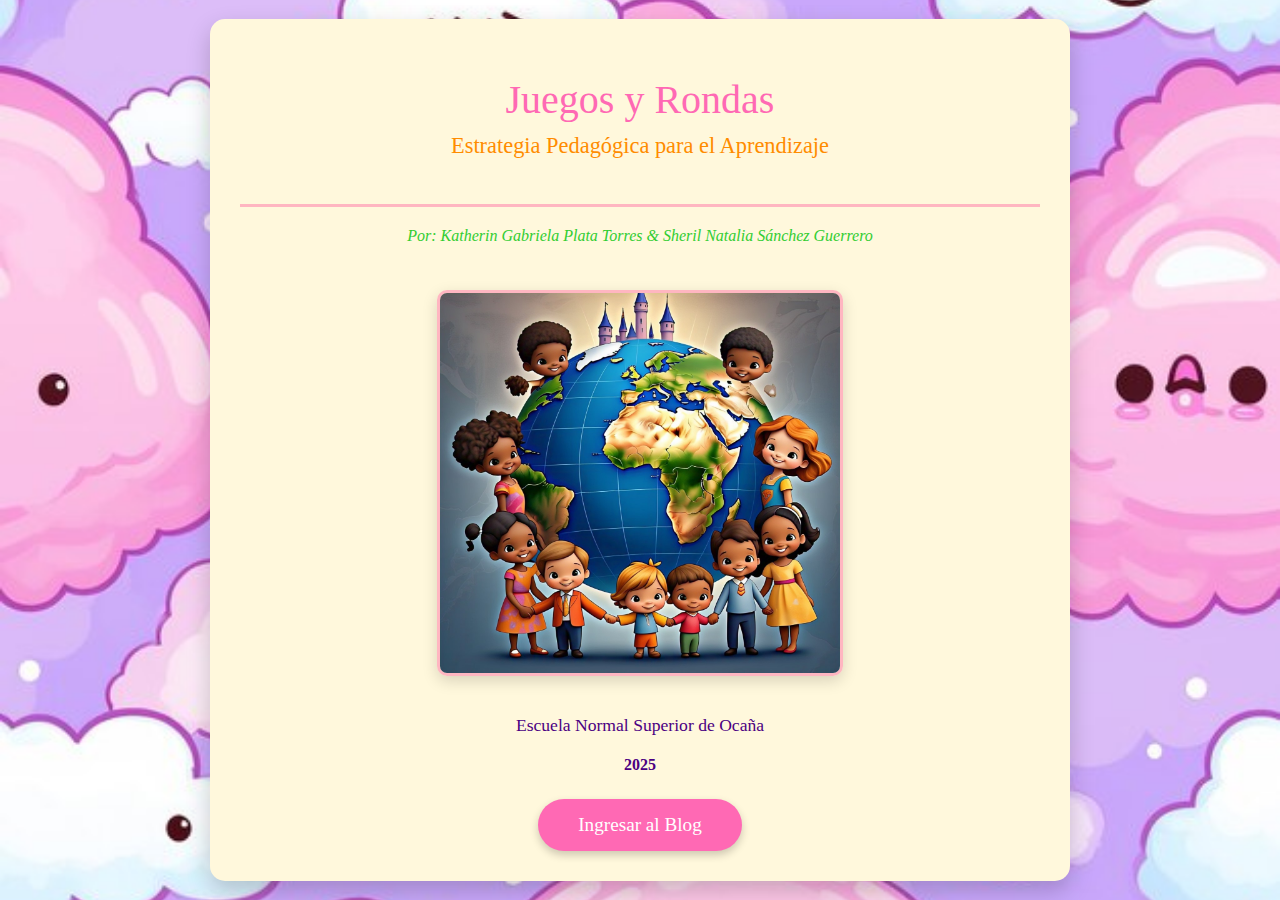
<file: index.html>
<!DOCTYPE html>
<html lang="es">
<head>
    <meta charset="UTF-8">
    <meta name="viewport" content="width=device-width, initial-scale=1.0">
    <title>Bienvenidos - Juegos y Rondas: Estrategia Pedagógica</title>
    <style>
        body {
            font-family: 'Liberation Serif', 'Linux Libertine', Georgia, Times, serif;
            background-color: #FFE4E1;
            background-image: url('imagenes/nubes-rosadas-nubes-sobre-fondo-morado_863013-26965.jpg');
            background-repeat: no-repeat;
            background-position: center center;
            background-size: cover;
            background-attachment: fixed;
            height: 100vh;
            margin: 0;
            padding: 0;
            display: flex;
            justify-content: center;
            align-items: center;
        }

        .portal-container {
            max-width: 800px;
            width: 90%;
            background-color: #FFF8DC;
            padding: 30px;
            box-shadow: 0 10px 25px rgba(0, 0, 0, 0.2);
            border-radius: 15px;
            text-align: center;
            animation: fadeIn 1.5s ease;
        }

        .header {
            border-bottom: 3px solid #FFB6C1;
            padding-bottom: 15px;
            margin-bottom: 20px;
        }

        h1 {
            font-family: 'Linux Libertine', Georgia, Times, serif;
            font-weight: normal;
            color: #FF69B4;
            font-size: 2.5em;
            margin-bottom: 10px;
        }

        .subtitle {
            font-size: 1.4em;
            color: #FF8C00;
            margin-bottom: 30px;
        }

        .authors {
            font-style: italic;
            color: #32CD32;
            margin-bottom: 25px;
        }

        .portal-image {
            width: 100%;
            max-width: 400px;
            height: auto;
            border-radius: 10px;
            border: 3px solid #FFB6C1;
            margin: 20px auto;
            box-shadow: 0 5px 15px rgba(0, 0, 0, 0.15);
            transition: transform 0.3s ease;
        }

        .portal-image:hover {
            transform: scale(1.03);
        }

        .enter-button {
            display: inline-block;
            background-color: #FF69B4;
            color: white;
            font-size: 1.2em;
            padding: 15px 40px;
            border-radius: 30px;
            border: none;
            margin-top: 25px;
            cursor: pointer;
            box-shadow: 0 4px 8px rgba(0, 0, 0, 0.2);
            transition: all 0.3s ease;
            text-decoration: none;
        }

        .enter-button:hover {
            background-color: #FF1493;
            transform: translateY(-3px);
            box-shadow: 0 6px 12px rgba(0, 0, 0, 0.3);
        }

        .date {
            margin-top: 20px;
            color: #4B0082;
            font-weight: bold;
        }

        .school-name {
            font-size: 1.1em;
            color: #4B0082;
            margin-top: 15px;
        }

        @keyframes fadeIn {
            0% { opacity: 0; transform: translateY(20px); }
            100% { opacity: 1; transform: translateY(0); }
        }

        /* Responsive adjustments */
        @media (max-width: 768px) {
            .portal-container {
                width: 85%;
                padding: 20px;
            }
            
            h1 {
                font-size: 2em;
            }
            
            .subtitle {
                font-size: 1.2em;
            }
        }

        @media (max-width: 480px) {
            .portal-container {
                width: 90%;
                padding: 15px;
            }
            
            h1 {
                font-size: 1.7em;
            }
            
            .subtitle {
                font-size: 1.1em;
            }
            
            .enter-button {
                padding: 12px 30px;
                font-size: 1.1em;
            }
        }
    </style>
</head>
<body>
    <div class="portal-container">
        <div class="header">
            <h1>Juegos y Rondas</h1>
            <div class="subtitle">Estrategia Pedagógica para el Aprendizaje</div>
        </div>
        
        <div class="authors">
            Por: Katherin Gabriela Plata Torres & Sheril Natalia Sánchez Guerrero
        </div>
        
        <img src="imagenes/logo nuevo.jpeg" alt="Normal Superior de Ocaña" class="portal-image">
        
        <div class="school-name">
            Escuela Normal Superior de Ocaña
        </div>
        
        <div class="date">
            2025
        </div>
        
        <a href="main.html" class="enter-button">
            Ingresar al Blog
        </a>
    </div>

    <script>
        // Redirección automática después de 10 segundos (opcional)
        // setTimeout(function() {
        //     window.location.href = "index.html";
        // }, 10000);
    </script>
</body>
</html>
</file>
